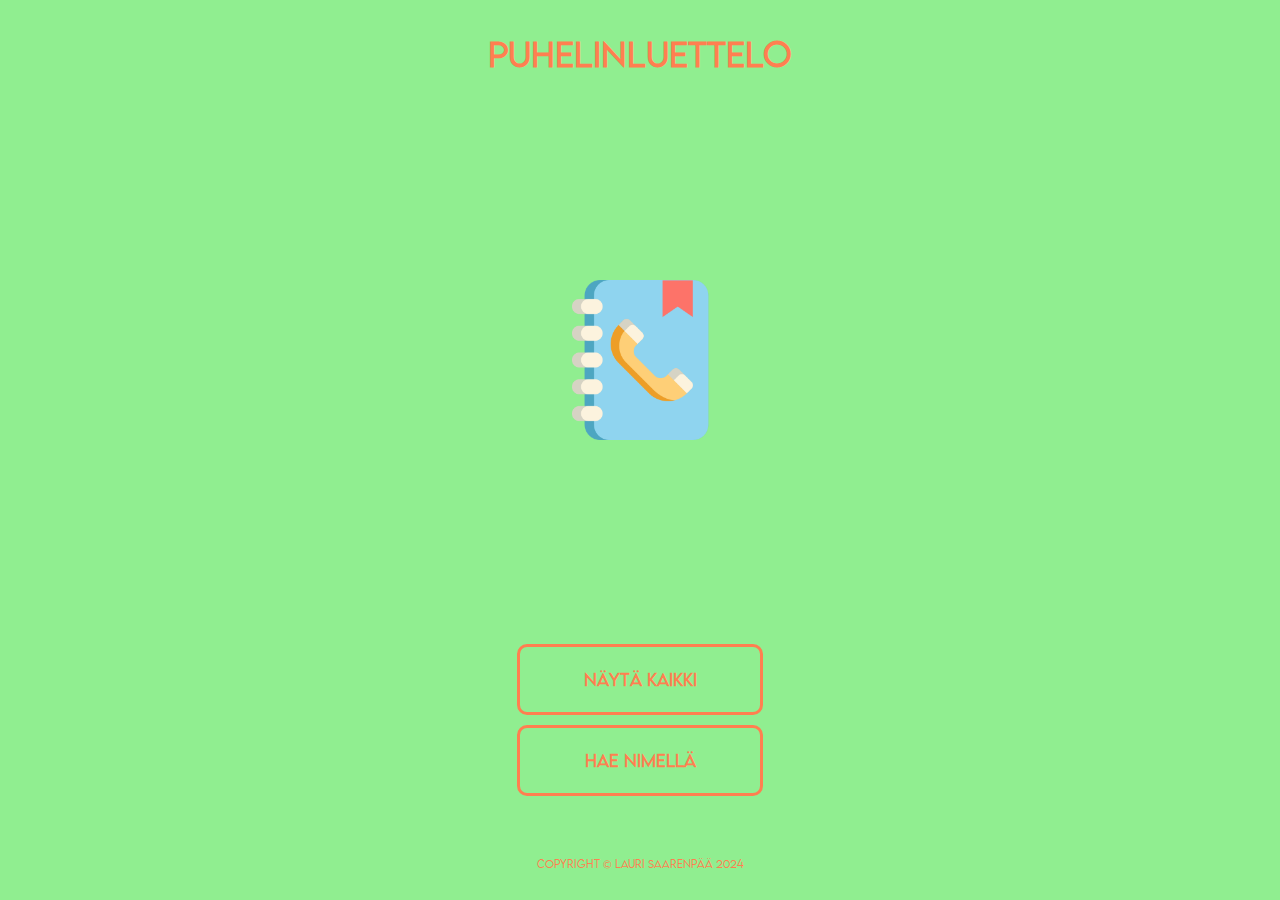
<file: index.html>
<!DOCTYPE html>
<html lang="fi">
  <head>
    <meta charset="UTF-8" />
    <meta name="viewport" content="width=device-width, initial-scale=1.0" />
    <link rel="stylesheet" href="Styles/style.css" />
    <title>Puhelinluettelo</title>
  </head>
  <body>
    <header>
      <h1>Puhelinluettelo</h1>
    </header>
    <main>
        <div id="imageContainer">
            <img id="logoImage" src="Images/phonebook_image.png" alt="Phonebook animation">
        </div>
      <nav>
        <ul>
          <li>
            <a class="navButton" href="list.html" aria-label="Näytä kaikki puhelinnumerot">Näytä kaikki</a>
          </li>
          <li>
            <a class="navButton" href="search.html" aria-label="Hae puhelinnumeroa nimellä">Hae nimellä</a>
          </li>
        </ul>
      </nav>
    </main>
    <footer>
      <p>Copyright &copy; Lauri Saarenpää 2024</p>
    </footer>
  </body>
</html>
</file>
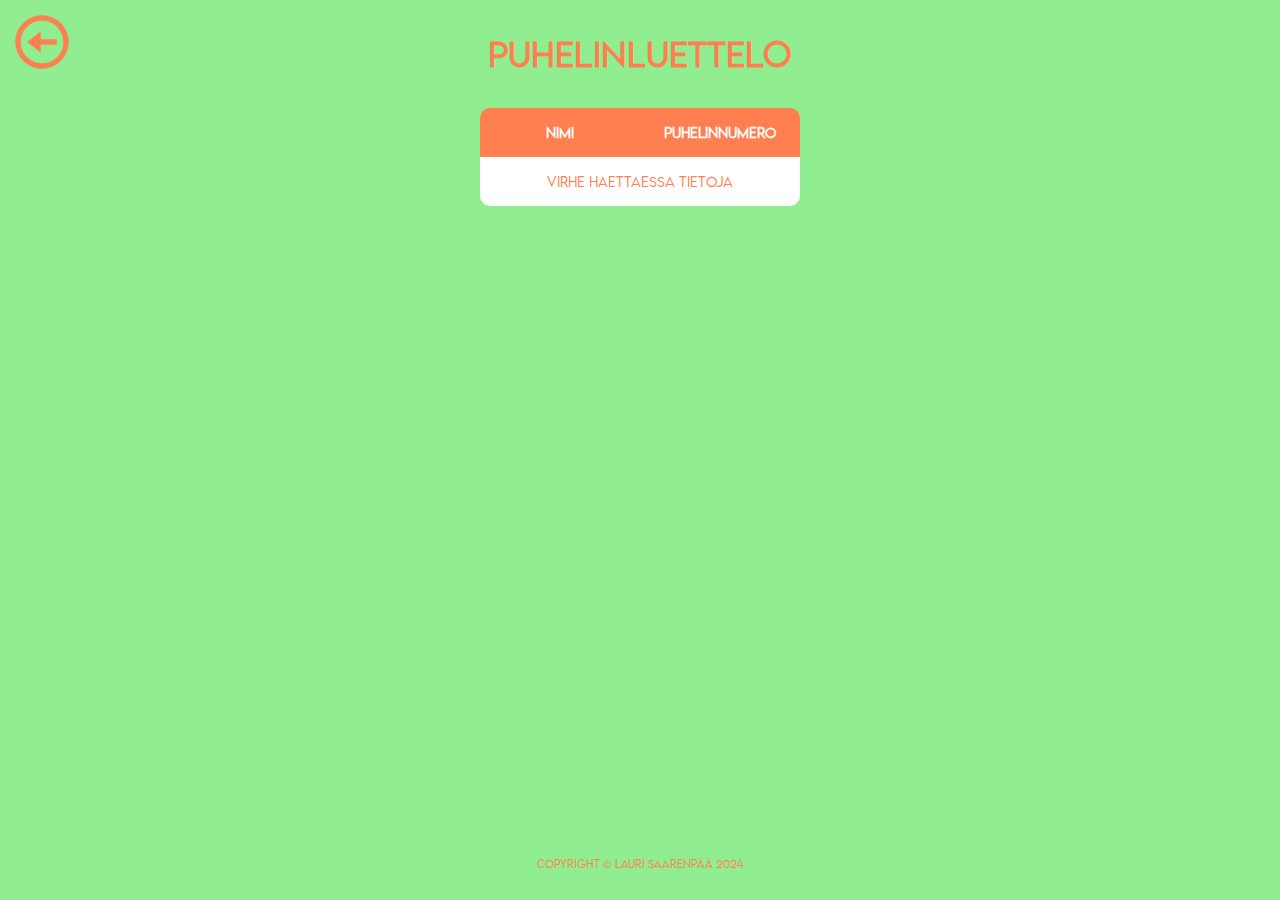
<file: list.html>
<!DOCTYPE html>
<html lang="fi">
<head>
    <meta charset="UTF-8">
    <meta name="viewport" content="width=device-width, initial-scale=1.0">
    <link rel="stylesheet" href="Styles/style.css" />
    <script src="https://ajax.googleapis.com/ajax/libs/jquery/3.7.1/jquery.min.js"></script>
    <title>Puhelinluettelo</title>
</head>
<body>
    <a id="returnButton" href="index.html" aria-label="Palaa takaisin etusivulle">
        <img src="Images/arrow_icon.png" alt="return button">
    </a>
    <header>
        <h1>Puhelinluettelo</h1>
      </header>
      <main>
        <div id="tableContainer">
            <table>
                <thead>
                    <tr>
                        <th>Nimi</th>
                        <th>Puhelinnumero</th>
                    </tr>
                </thead>
                <tbody> 
                </tbody>
            </table>
        </div>
      </main>
      <footer>
        <p>Copyright &copy; Lauri Saarenpää 2024</p>
      </footer>
      <script src="Scripts/list.js"></script>
</body>
</html>
</file>
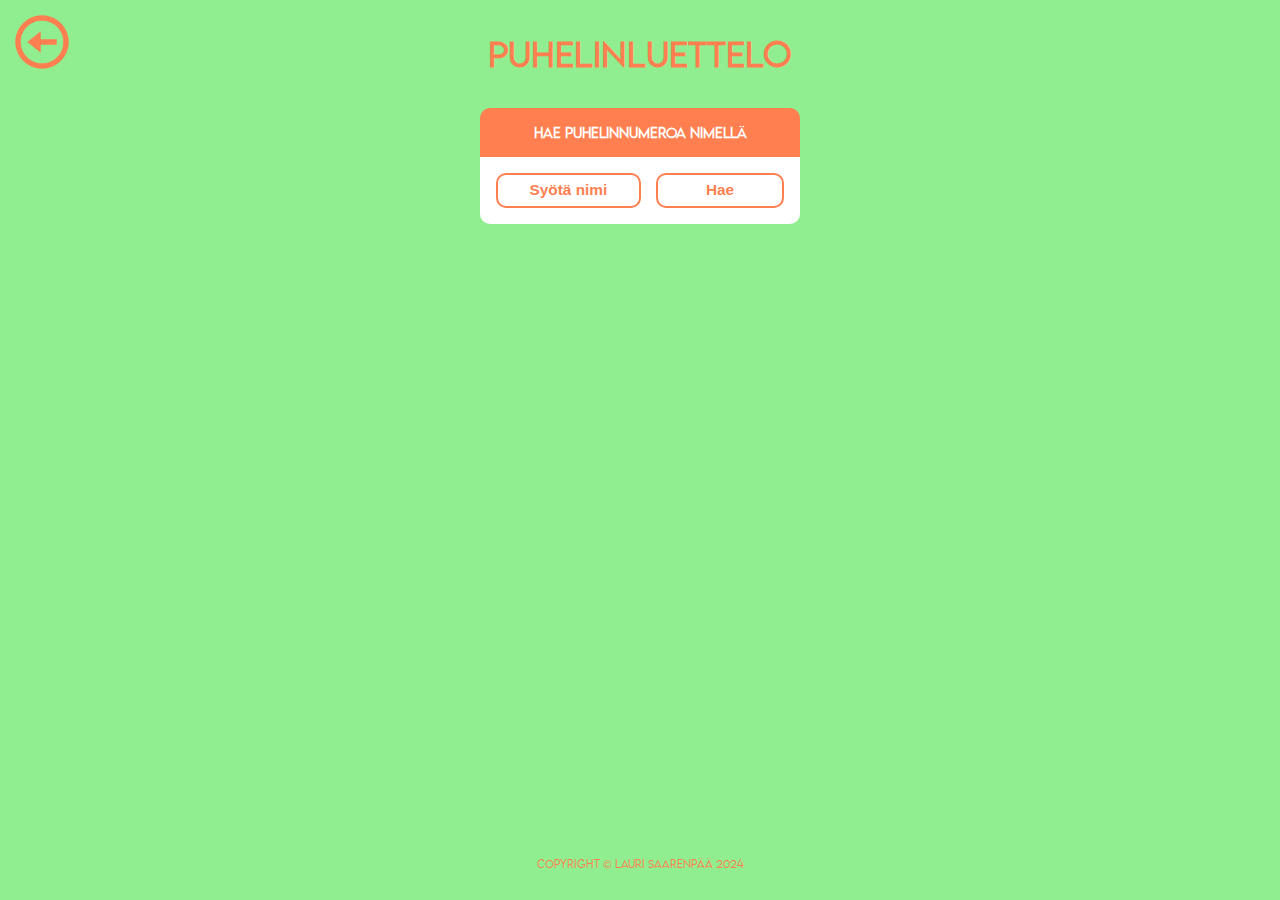
<file: search.html>
<!DOCTYPE html>
<html lang="fi">
<head>
    <meta charset="UTF-8">
    <meta name="viewport" content="width=device-width, initial-scale=1.0">
    <link rel="stylesheet" href="Styles/style.css" />
    <script src="https://ajax.googleapis.com/ajax/libs/jquery/3.7.1/jquery.min.js"></script>
    <title>Puhelinluettelo</title>
</head>
<body>
    <a id="returnButton" href="index.html" aria-label="Palaa takaisin etusivulle">
        <img src="Images/arrow_icon.png" alt="return button">
    </a>
    <header>
        <h1>Puhelinluettelo</h1>
      </header>
      <main>
        <div id="tableContainer">
            <form action="" method="get">
                <table>
                    <thead>
                        <tr>
                            <th colspan="2">Hae puhelinnumeroa nimellä</th>
                        </tr>
                    </thead>
                    <tbody>
                        <tr>
                            <td>
                                <input name="name" id="searchInput" type="text" maxlength="35" placeholder="Syötä nimi" aria-label="Syötä nimi">
                            </td>
                            <td>
                                <input name="submit" type="submit" id="searchButton" value="Hae" aria-label="Hae puhelinnumeroa"/>
                            </td>
                        </tr>
                    </tbody>
                </table>
            </form>
        </div>
      </main>
      <footer>
        <p>Copyright &copy; Lauri Saarenpää 2024</p>
      </footer>
      <script src="Scripts/search.js"></script>
</body>
</html>
</file>
<file: Styles/style.css>
@font-face{
    font-family: 'LemonMilk';
    src: url('../Fonts/LemonMilkLight.otf');
}

*{
    margin: 0;
    padding: 0;
    color: coral;
}

html{
    font-size: 1vw;
    font-family: 'LemonMilk';
}

body{
    width: 100vw;
    height: 100vh;
    display: flex;
    flex-direction: column;
    align-items: center;
    background: lightgreen;
}

p{
    font-size: 0.8rem;
}

h1{
    font-size: 2.5rem;
}

@keyframes animateImage{
    0%{
        transform: rotate(0deg) scale(1);
    }
    25%{
        transform: rotate(10deg) scale(1.2);
    }
    50%{
        transform: rotate(0deg) scale(1);
    }
    75%{
        transform: rotate(-10deg) scale(1.2);
    }
    100%{
        transform: rotate(0deg) scale(1);
    }
}

#imageContainer{
    width: 100%;
    height: 70%;
    display: flex;
    align-items: center;
    justify-content: center;
}

#logoImage{
    max-width: 50%;
    max-height: 50%;
    animation: animateImage 10s infinite;
}

#returnButton{
    position: absolute;
    top: 10px;
    left: 10px;
    width: 5%;
    height: 10%;
    border-radius: 100%;
}

#returnButton img{
    width: 100%;
}

#returnButton:hover{
    transform: scale(1.25);
    cursor: pointer;
}

#returnButton:focus{
    outline: none;
    transform: scale(1.25);
}

ul{
    width: 100%;
    height: 100%;
    display: flex;
    flex-direction: column;
    align-items: center;
    justify-content: center;
}

li{
    width: 75%;
    height: 30%;
    margin: 5px;
    border-radius: 10px;
    border: 3px solid coral;
    background: lightgreen;
    cursor: pointer;
    list-style: none;
    display: flex;
    align-items: center;
    justify-content: center;
    font-size: 1.25rem;
}

.navButton{
    width: 100%;
    height: 100%;
    text-decoration: none;
    font-weight: bold;
    display: flex;
    align-items: center;
    justify-content: center;
}

li:hover{
    background: coral;
    a{
        color: white;
    }
}

.navButton:focus{
    outline: none;
    background: coral;
    color: white;
}

#tableContainer{
    width: 100%;
    height: 100%;
    overflow-y: auto;
    border-radius: 10px;
}

#tableContainer::-webkit-scrollbar{
    display: none;
}

table{
    width: 100%;
    border-collapse: collapse;
}

thead{
    position: sticky;
    top: 0;
}

th, td{
    width: 50%;
    padding: 5%;
    text-align: center;
}

td{
    background: white;
}

th {
    background: coral;
    color: white;
}

tbody tr:nth-child(odd) td{
    background: white;
}

tbody tr:nth-child(even) td{
    background: #0ABAB5;
    color: white;
}

tbody:last-of-type tr:last-of-type td:first-child{
    border-bottom-left-radius: 10px;
}

tbody:last-of-type tr:last-of-type td:last-child{
    border-bottom-right-radius: 10px;
}

input{
    width: 100%;
    height: 100%;
    padding: 5%;
    border-radius: 10px;
    border: 2px solid coral;
    background: white;
    font-size: 1.2rem;
    font-weight: bold;
}

#searchInput{
    text-align: center;
}

#searchInput:focus{
    outline: none;
}

#searchInput:focus::placeholder{
    color: transparent;
}

#searchInput::placeholder{
    color: coral;
}

#searchButton{
    cursor: pointer;
}

#searchButton:hover{
    background: coral;
    color: white;
}           

#searchButton:focus{
    background: coral;
    color: white;
    outline: none;
}

header{
    width: 25%;
    height: 12%;
    display: flex;
    align-items: center;
    justify-content: center;
}

main{
    width: 25%;
    height: 80%;
    display: flex;
    flex-direction: column;
    align-items: center;
    justify-content: center;
}

nav{
    width: 100%;
    height: 30%;
    display: flex;
    align-items: center;
    justify-content: center;
}

footer{
    width: 25%;
    height: 8%;
    display: flex;
    align-items: center;
    justify-content: center;
}
</file>
